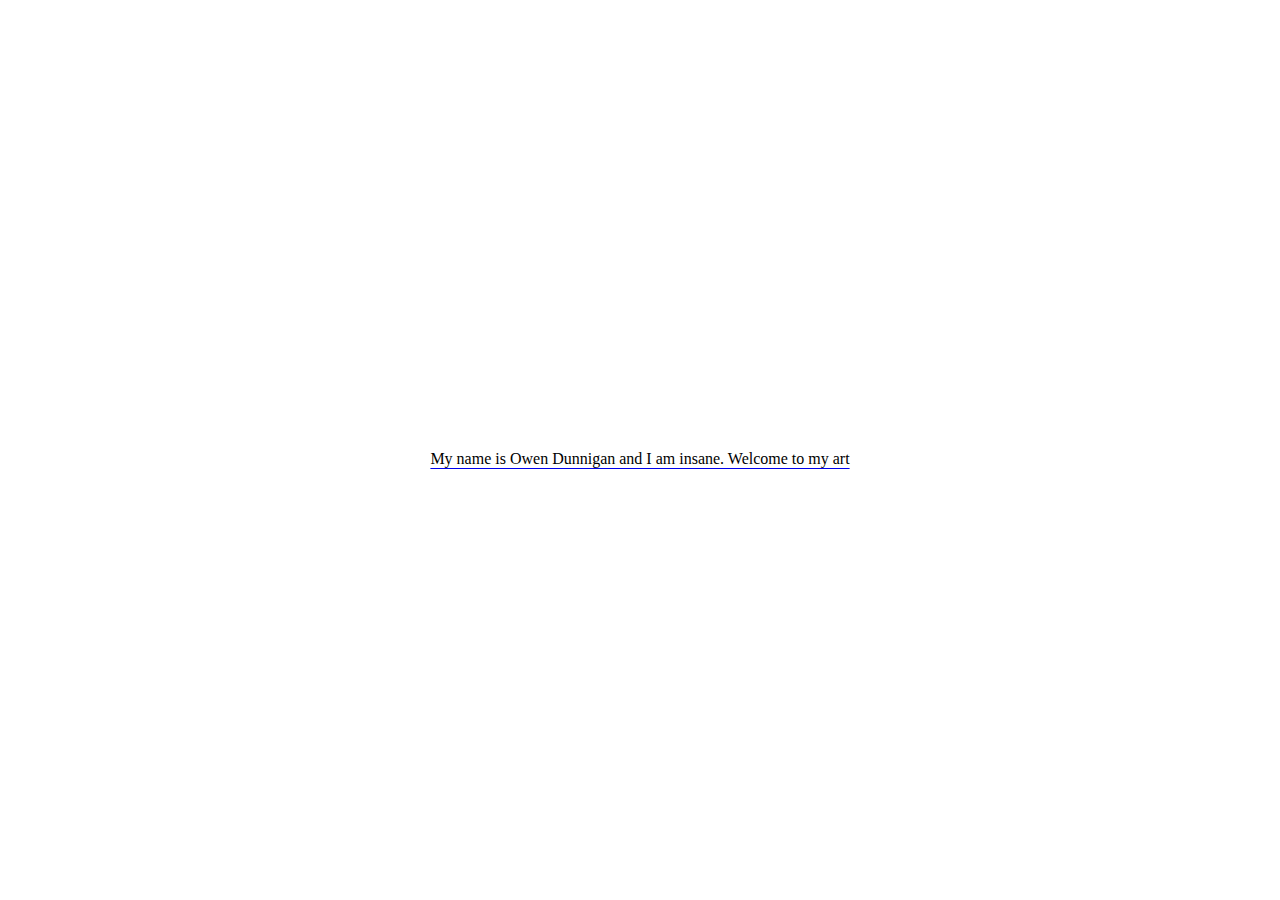
<file: opening.html>
<!doctype HTML>
<html lang="en">
<body>
<a href="index.html"><p style="text-align: center; margin-top: 50vh; text-decoration: none; text-underline-position: under; color: black">My name is Owen Dunnigan and I am insane. Welcome to my art</p></a>
</body>
</file>
